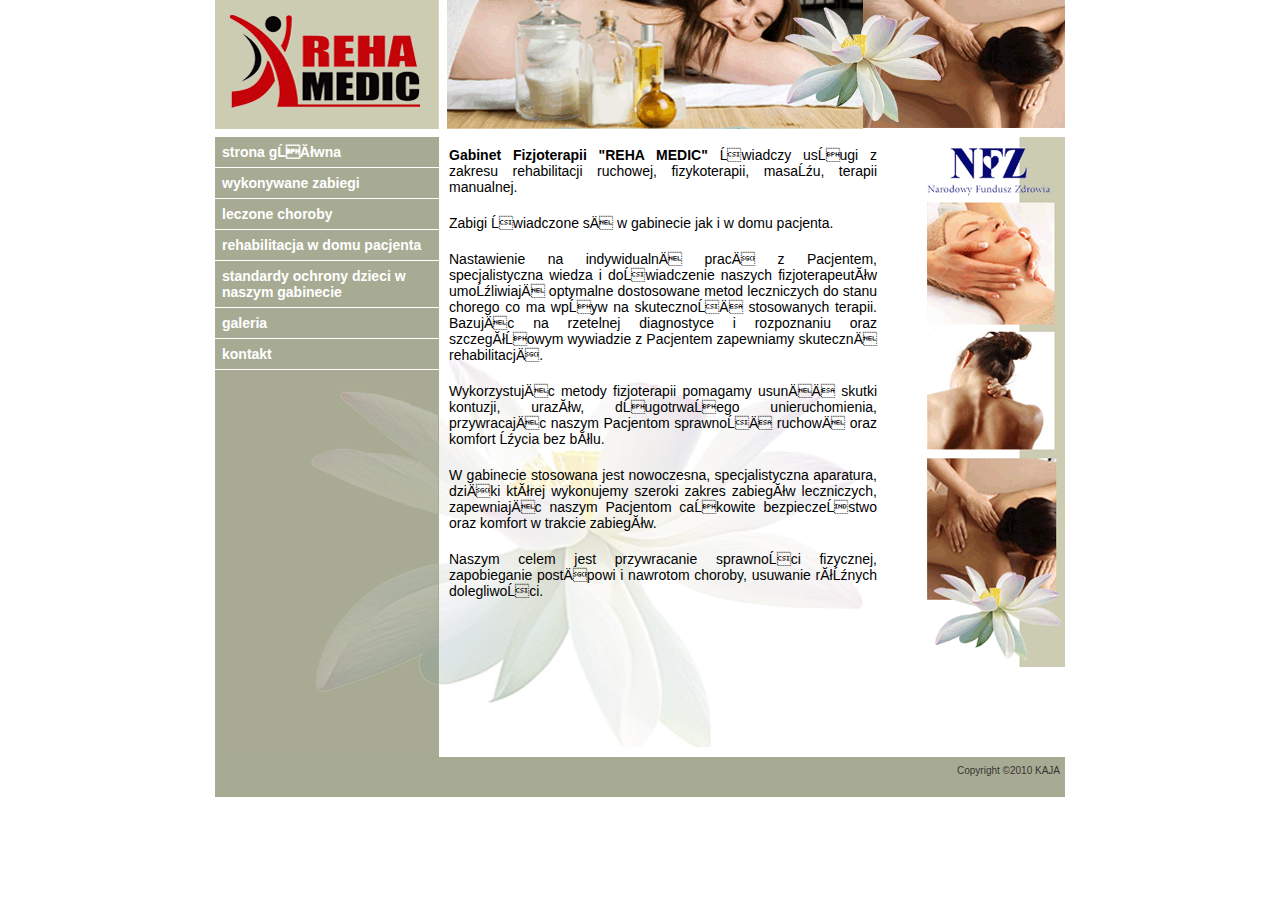
<file: index.html>
<!DOCTYPE html PUBLIC "-//W3C//DTD XHTML 1.0 Strict//EN" "http://www.w3.org/TR/xhtml1/DTD/xhtml1-strict.dtd">
<html xmlns="http://www.w3.org/1999/xhtml">
<head>
    <title>REHA-MEDIC Gabinet Fizjoterapii - Babica</title>
    <meta http-equiv="content-type" content="text/html; charset=iso-8859-2" />
    <meta name="language" content="pl" />
    <meta name="keywords" content="Babica, Czudec, rehabilitacja, fizjoterapia, gabinet, fizjoterapi, laser, masaże, leczenie, fizykoterapia, zabiegi, krioterapia" />
    <meta name="description" content="" />
    <link href="style.css" rel="stylesheet" type="text/css" />
<link rel="stylesheet" href="style.css" type="text/css" />
</head>

<body>
    <div id="main">
        <div id="header"><img src="images/naglowek logo.gif" width="224" height="137" border="0" align="left" alt="[Rozmiar: 10747 bajtów]" /><img src="images/naglowek pasek.gif" width="626" height="137" border="0" align="right" alt="[Rozmiar: 49129 bajtów]" /></div>

        <div id="middle">
            <div id="left">

				<div class="menu">
     <ul>
       <li><a href="index.html" class="active"><span>strona główna</span></a></li>
       <li><a href="zabiegi.html"><span>wykonywane zabiegi</span></a></li>
       <li><a href="leczonechoroby.html"><span>leczone choroby</span></a></li>
       <li><a href="upacjenta.html"><span>rehabilitacja w domu pacjenta</span></a></li>
       <li><a href="standardy_ochrony_maloletnich_rehamedic.pdf"><span>standardy ochrony dzieci w naszym gabinecie</span></a></li>
	   <!--li><a href="cennik.html"><span>cennik</span></a></li-->
       <li><a href="galeria.html"><span>galeria</span></a></li>
       <li><a href="kontakt.html"><span>kontakt</span></a></li>
     </ul>

   </div>



            </div>
            <div id="cent">
                <div id="text">
					 <p><b>Gabinet Fizjoterapii "REHA MEDIC"</b> świadczy usługi z zakresu rehabilitacji ruchowej, fizykoterapii, masażu, terapii manualnej.</p>
                <p>Zabigi świadczone są w gabinecie jak i w domu pacjenta.</p>
                <p>Nastawienie na indywidualną pracę z Pacjentem, specjalistyczna wiedza i doświadczenie naszych fizjoterapeutów umożliwiają optymalne dostosowane metod leczniczych do stanu chorego co ma wpływ na skuteczność stosowanych terapii. Bazując na rzetelnej diagnostyce i rozpoznaniu oraz szczegółowym wywiadzie z Pacjentem zapewniamy skuteczną rehabilitację.</p>
					 <p>Wykorzystując metody fizjoterapii pomagamy usunąć skutki kontuzji, urazów, długotrwałego unieruchomienia, przywracając naszym Pacjentom sprawność ruchową oraz komfort życia bez bólu.</p>
					 <p>W gabinecie stosowana jest nowoczesna, specjalistyczna aparatura, dzięki której wykonujemy szeroki zakres zabiegów leczniczych, zapewniając naszym Pacjentom całkowite bezpieczeństwo oraz komfort w trakcie zabiegów.

					 <p>Naszym celem jest przywracanie sprawności fizycznej, zapobieganie postępowi i nawrotom choroby, usuwanie różnych dolegliwości.</p>
     </div>
            </div>
            <div id="right"><img src="images/pasek foto prawy.gif" width="138" height="530" border="0" align="left" alt="[Rozmiar: 33292 bajtów]" />

            </div>
        </div>
        <div class="footer"><p>Copyright &#169;2010 KAJA</p></div>
    </div>
</body>
</html>
</file>
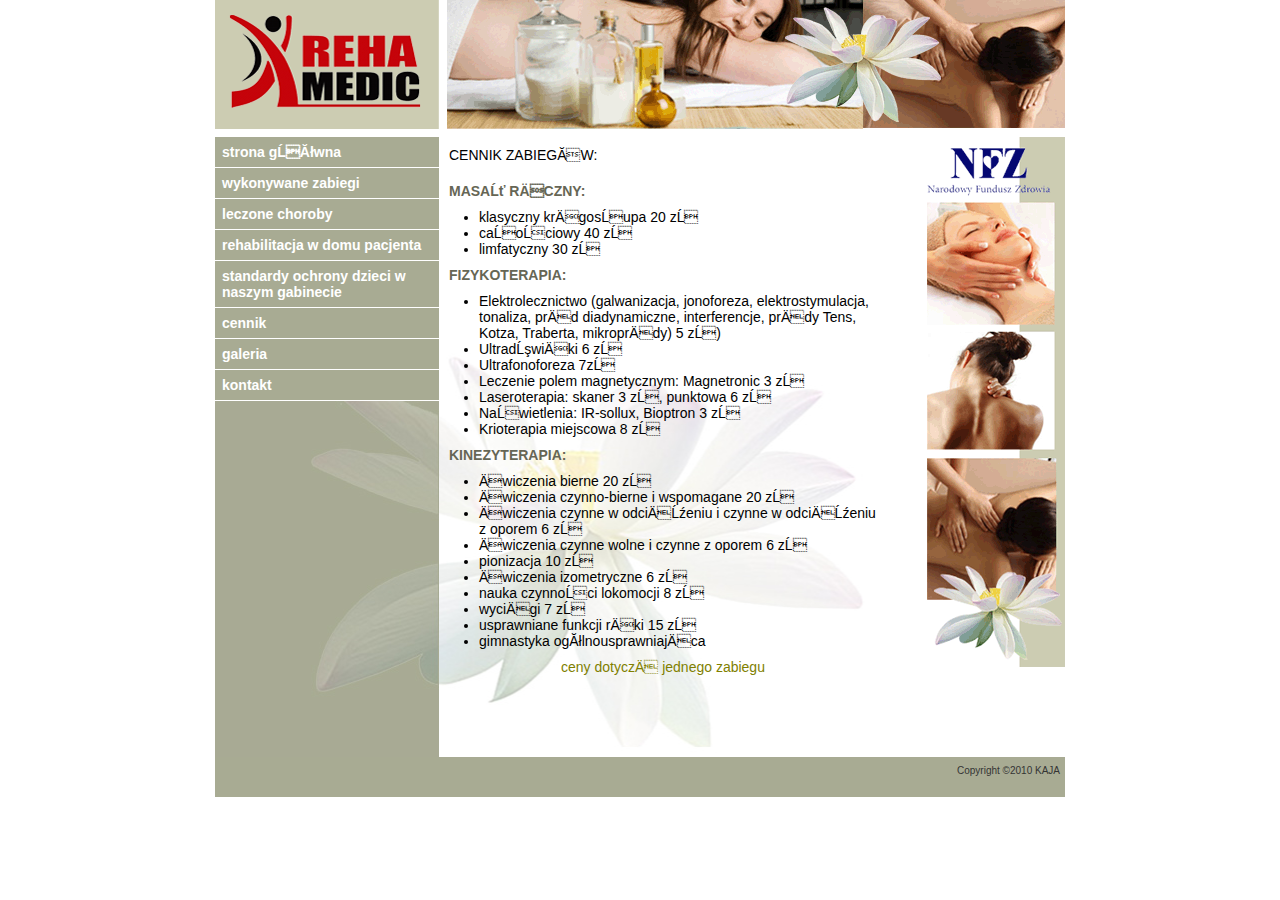
<file: cennik.html>
<!DOCTYPE html PUBLIC "-//W3C//DTD XHTML 1.0 Strict//EN" "http://www.w3.org/TR/xhtml1/DTD/xhtml1-strict.dtd">
<html xmlns="http://www.w3.org/1999/xhtml">
<head>
    <title>Przykłady CSS - Strona z trzema kolumnami</title>
    <meta http-equiv="content-type" content="text/html; charset=iso-8859-2" />
    <meta name="language" content="pl" />
    <meta name="keywords" content="" />
    <meta name="description" content="" />
    <link href="style.css" rel="stylesheet" type="text/css" />
<link rel="stylesheet" href="style.css" type="text/css" />
</head>

<body>
    <div id="main">
        <div id="header"><img src="images/naglowek logo.gif" width="224" height="137" border="0" align="left" alt="[Rozmiar: 10747 bajtów]" /><img src="images/naglowek pasek.gif" width="626" height="137" border="0" align="right" alt="[Rozmiar: 49129 bajtów]" /></div>

        <div id="middle">
            <div id="left">
				
				<div class="menu">
     <ul>
       <li><a href="index.html" class="active"><span>strona główna</span></a></li>
       <li><a href="zabiegi.html"><span>wykonywane zabiegi</span></a></li>
       <li><a href="leczonechoroby.html"><span>leczone choroby</span></a></li>
       <li><a href="upacjenta.html"><span>rehabilitacja w domu pacjenta</span></a></li>
       <li><a href="standardy_ochrony_maloletnich_rehamedic.pdf"><span>standardy ochrony dzieci w naszym gabinecie</span></a></li>
	   <li><a href="cennik.html"><span>cennik</span></a></li>
       <li><a href="galeria.html"><span>galeria</span></a></li>
       <li><a href="kontakt.html"><span>kontakt</span></a></li>
     </ul>

   </div>

				
				
            </div>
            <div id="cent">
                <div id="text">
				
					 <p>CENNIK ZABIEGÓW:</p>
		<p class="nazwy"><b>MASAŻ RĘCZNY:</b></p>
		
					<li class="punkty">klasyczny kręgosłupa 20 zł</li>
				   <li class="punkty">całościowy 40 zł</li>
					<li class="punkty">limfatyczny 30 zł</li>
				  			  
 	    	 
     </div>
		
		
		  <div id="text">	
				
					 <p class="nazwy"><b>FIZYKOTERAPIA:</b></p>
		
					<li class="punkty">Elektrolecznictwo (galwanizacja, jonoforeza, elektrostymulacja, tonaliza, prąd diadynamiczne, interferencje, prądy Tens, Kotza, Traberta, mikroprądy) 5 zł)</li>
				   <li class="punkty">Ultradźwięki 6 zł</li>
					<li class="punkty">Ultrafonoforeza 7zł</li>
				  <li class="punkty">Leczenie polem magnetycznym: Magnetronic 3 zł</li>
				  <li class="punkty">Laseroterapia: skaner 3 zł, punktowa 6 zł</li>	
            <li class="punkty">Naświetlenia: IR-sollux, Bioptron 3 zł</li>
				<li class="punkty">Krioterapia miejscowa 8 zł</li>
					  		  
 		      </div>
		
<div id="text">	
				
					 <p class="nazwy"><b>KINEZYTERAPIA:</b></p>
		
					<li class="punkty">ćwiczenia bierne 20 zł</li>
				   <li class="punkty">ćwiczenia czynno-bierne i wspomagane 20 zł</li>
					<li class="punkty">ćwiczenia czynne w odciążeniu i czynne w odciążeniu z oporem 6 zł</li>
					<li class="punkty">ćwiczenia czynne wolne i czynne z oporem 6 zł</li>  		  
 		   	 <li class="punkty">pionizacja 10 zł</li>
				 <li class="punkty">ćwiczenia izometryczne 6 zł</li>
				 <li class="punkty">nauka czynności lokomocji 8 zł</li>
				 <li class="punkty">wyciągi 7 zł</li>
				 <li class="punkty">usprawniane funkcji ręki 15 zł</li>
			<li class="punkty">gimnastyka ogólnousprawniająca</li>
				
			
				  </div>
			  <div id="text">		
			  	<class="punkty"><p style="text-align: center"<><span style="color: #808000">ceny dotyczą jednego zabiegu</li></p></span>	
				 </div>
		
			
				
	 
		</DIV>
	  	
	 
           
            <div id="right"><img src="images/pasek foto prawy.gif" width="138" height="530" border="0" align="left" alt="[Rozmiar: 33292 bajtów]" />
                
            </div>
        </div>
        <div class="footer"><p>Copyright &#169;2010 KAJA</p></div>
    </div>
</body>
</html>
</file>
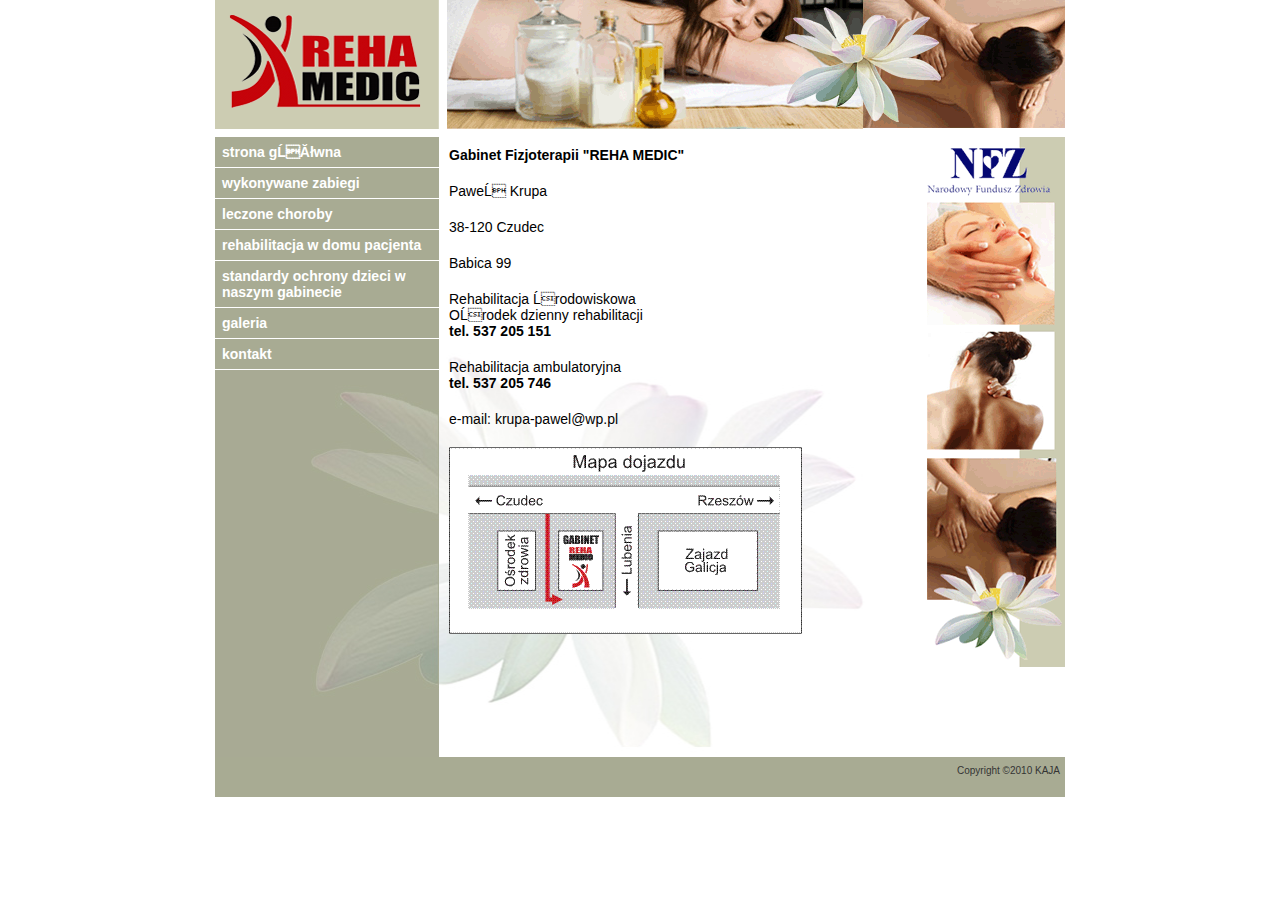
<file: kontakt.html>
<!DOCTYPE html PUBLIC "-//W3C//DTD XHTML 1.0 Strict//EN" "http://www.w3.org/TR/xhtml1/DTD/xhtml1-strict.dtd">
<html xmlns="http://www.w3.org/1999/xhtml">
<head>
    <title>REHA-MEDIC Gabinet Fizjoterapii - Babica</title>
    <meta http-equiv="content-type" content="text/html; charset=iso-8859-2" />
    <meta name="language" content="pl" />
    <meta name="keywords" content="Babica, Czudec, rehabilitacja, fizjoterapia, gabinet, fizjoterapi, laser, masaże, leczenie, fizykoterapia, zabiegi, krioterapia" />
    <meta name="description" content="" />
    <link href="style.css" rel="stylesheet" type="text/css" />
<link rel="stylesheet" href="style.css" type="text/css" />
</head>

<body>
    <div id="main">
        <div id="header"><img src="images/naglowek logo.gif" width="224" height="137" border="0" align="left" alt="[Rozmiar: 10747 bajtów]" /><img src="images/naglowek pasek.gif" width="626" height="137" border="0" align="right" alt="[Rozmiar: 49129 bajtów]" /></div>

        <div id="middle">
            <div id="left">

				<div class="menu">
     <ul>
       <li><a href="index.html" class="active"><span>strona główna</span></a></li>
       <li><a href="zabiegi.html"><span>wykonywane zabiegi</span></a></li>
       <li><a href="leczonechoroby.html"><span>leczone choroby</span></a></li>
       <li><a href="upacjenta.html"><span>rehabilitacja w domu pacjenta</span></a></li>
       <li><a href="standardy_ochrony_maloletnich_rehamedic.pdf"><span>standardy ochrony dzieci w naszym gabinecie</span></a></li>
	   <!--li><a href="cennik.html"><span>cennik</span></a></li-->
       <li><a href="galeria.html"><span>galeria</span></a></li>
       <li><a href="kontakt.html"><span>kontakt</span></a></li>
     </ul>

   </div>



            </div>
            <div id="cent">
                <div id="text">
					 <p><b>Gabinet Fizjoterapii "REHA MEDIC"</b></p>
					 <p>Paweł Krupa</p>
					 <p>38-120 Czudec</p>
					 <p>Babica 99</p>
					 
					 
					 <p>
					 Rehabilitacja środowiskowa<br />
					 Ośrodek dzienny rehabilitacji<br />
					 <b>tel. 537 205 151</b></p>
					 
					 <p>
					 Rehabilitacja ambulatoryjna<br />
					 <b>tel. 537 205 746</b></p>
					 
					 <p>e-mail: krupa-pawel@wp.pl</p>
					 <p><img src="images/mapagif.gif" width="353" height="187" border="0" alt="[Rozmiar: 7565 bajtów]" /></p>

     </div>
            </div>
            <div id="right"><img src="images/pasek foto prawy.gif" width="138" height="530" border="0" align="left" alt="[Rozmiar: 33292 bajtów]" />

            </div>
        </div>
        <div class="footer"><p>Copyright &#169;2010 KAJA</p></div>
    </div>
</body>
</html>
</file>
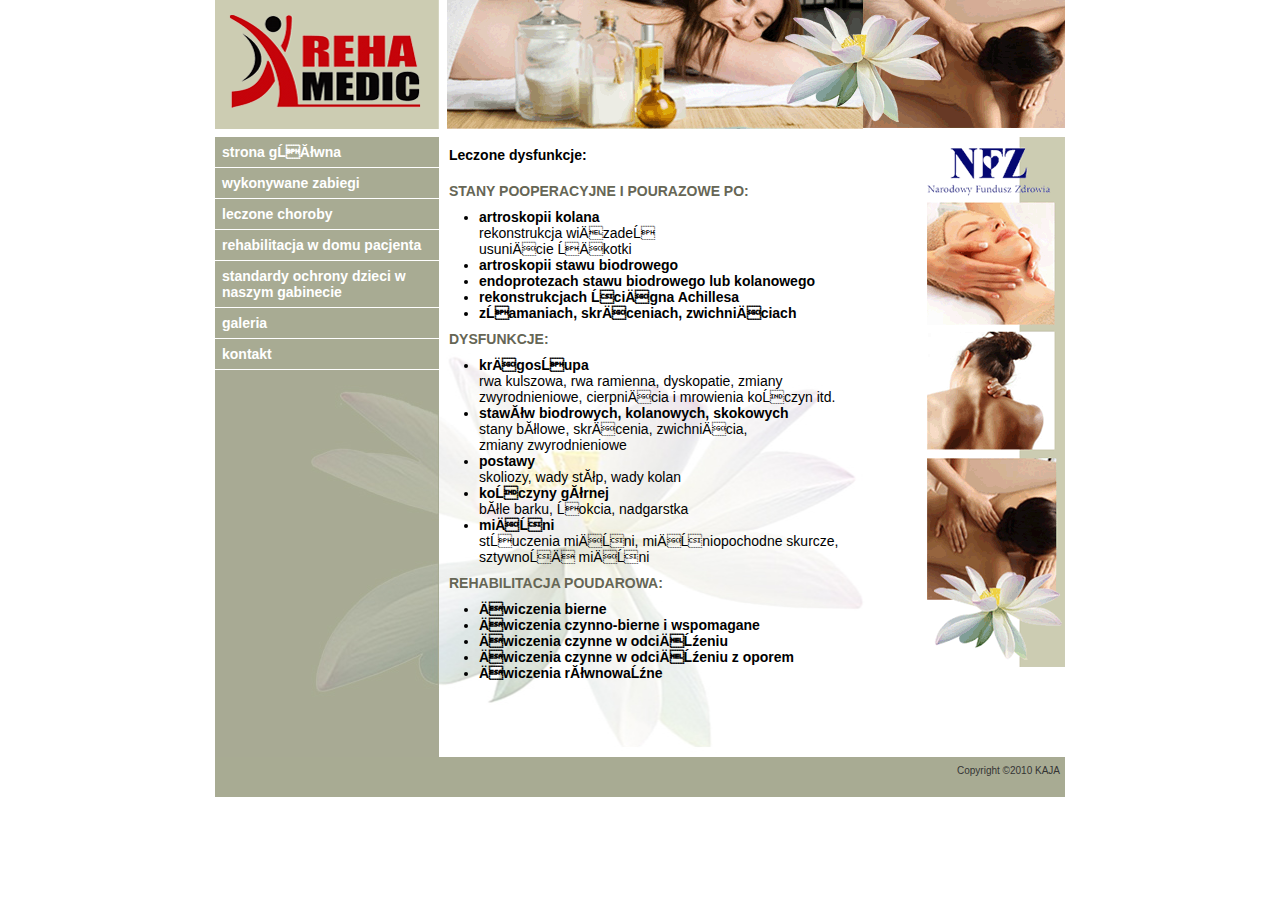
<file: leczonechoroby.html>
<!DOCTYPE html PUBLIC "-//W3C//DTD XHTML 1.0 Strict//EN" "http://www.w3.org/TR/xhtml1/DTD/xhtml1-strict.dtd">
<html xmlns="http://www.w3.org/1999/xhtml">
<head>
    <title>REHA-MEDIC Gabinet Fizjoterapii - Babica</title>
    <meta http-equiv="content-type" content="text/html; charset=iso-8859-2" />
    <meta name="language" content="pl" />
    <meta name="keywords" content="Babica, Czudec, rehabilitacja, fizjoterapia, gabinet, fizjoterapi, laser, masaże, leczenie, fizykoterapia, zabiegi, krioterapia" />
    <meta name="description" content="" />
    <link href="style.css" rel="stylesheet" type="text/css" />
<link rel="stylesheet" href="style.css" type="text/css" />
</head>

<body>
    <div id="main">
        <div id="header"><img src="images/naglowek logo.gif" width="224" height="137" border="0" align="left" alt="[Rozmiar: 10747 bajtów]" /><img src="images/naglowek pasek.gif" width="626" height="137" border="0" align="right" alt="[Rozmiar: 49129 bajtów]" /></div>

        <div id="middle">
            <div id="left">

				<div class="menu">
     <ul>
       <li><a href="index.html" class="active"><span>strona główna</span></a></li>
       <li><a href="zabiegi.html"><span>wykonywane zabiegi</span></a></li>
       <li><a href="leczonechoroby.html"><span>leczone choroby</span></a></li>
       <li><a href="upacjenta.html"><span>rehabilitacja w domu pacjenta</span></a></li>
       <li><a href="standardy_ochrony_maloletnich_rehamedic.pdf"><span>standardy ochrony dzieci w naszym gabinecie</span></a></li>
	   <!--li><a href="cennik.html"><span>cennik</span></a></li-->
       <li><a href="galeria.html"><span>galeria</span></a></li>
       <li><a href="kontakt.html"><span>kontakt</span></a></li>
     </ul>

   </div>



            </div>
            <div id="cent">
                <div id="text">

					 <p><b>Leczone dysfunkcje:</b></p>
		<p class="nazwy"><b>STANY POOPERACYJNE I POURAZOWE PO:</b></p>

					<li class="punkty"><b>artroskopii kolana</b></li>
					<dd>rekonstrukcja wiązadeł</dd>
							<dd>usunięcie łękotki</dd>

					<li class="punkty"><b>artroskopii stawu biodrowego</b></li>
					<li class="punkty"><b>endoprotezach stawu biodrowego lub kolanowego</b></li>
					<li class="punkty"><b>rekonstrukcjach ścięgna Achillesa</b></li>
				   <li class="punkty"><b>złamaniach, skręceniach, zwichnięciach</b></li>


     </div>


		  <div id="text">

					 <p class="nazwy"><b>DYSFUNKCJE:</b></p>

					<li class="punkty"><b>kręgosłupa</b></li>
					<dd>rwa kulszowa, rwa ramienna, dyskopatie, zmiany</dd>
					<dd>zwyrodnieniowe, cierpnięcia i mrowienia kończyn itd.</dd>

				   <li class="punkty"><b>stawów biodrowych, kolanowych, skokowych </b></li>
					<dd>stany bólowe, skręcenia, zwichnięcia, </dd>
					<dd>zmiany zwyrodnieniowe</dd>
					<li class="punkty"><b>postawy</b></li>
					<dd>skoliozy, wady stóp, wady kolan</dd>
					<li class="punkty"><b>kończyny górnej</b></li>
					<dd>bóle barku, łokcia, nadgarstka</dd>
            	<li class="punkty"><b>mięśni</b></li>
				 	<dd>stłuczenia mięśni, mięśniopochodne skurcze,</dd>
					<dd>sztywność mięśni</dd>

		</div>

<div id="text">

					 <p class="nazwy"><b>REHABILITACJA POUDAROWA:</b></p>

					<li class="punkty"><b>ćwiczenia bierne</b></li>
				   <li class="punkty"><b>ćwiczenia czynno-bierne i wspomagane</b></li>
					<li class="punkty"><b>ćwiczenia czynne w odciążeniu</b> </li>
					<li class="punkty"><b>ćwiczenia czynne w odciążeniu z oporem</b></li>
					<li class="punkty"><b>ćwiczenia równoważne</b></li>


     </div>









		</DIV>



            <div id="right"><img src="images/pasek foto prawy.gif" width="138" height="530" border="0" align="left" alt="[Rozmiar: 33292 bajtów]" />

            </div>
        </div>
        <div class="footer"><p>Copyright &#169;2010 KAJA</p></div>
    </div>
</body>
</html>
</file>
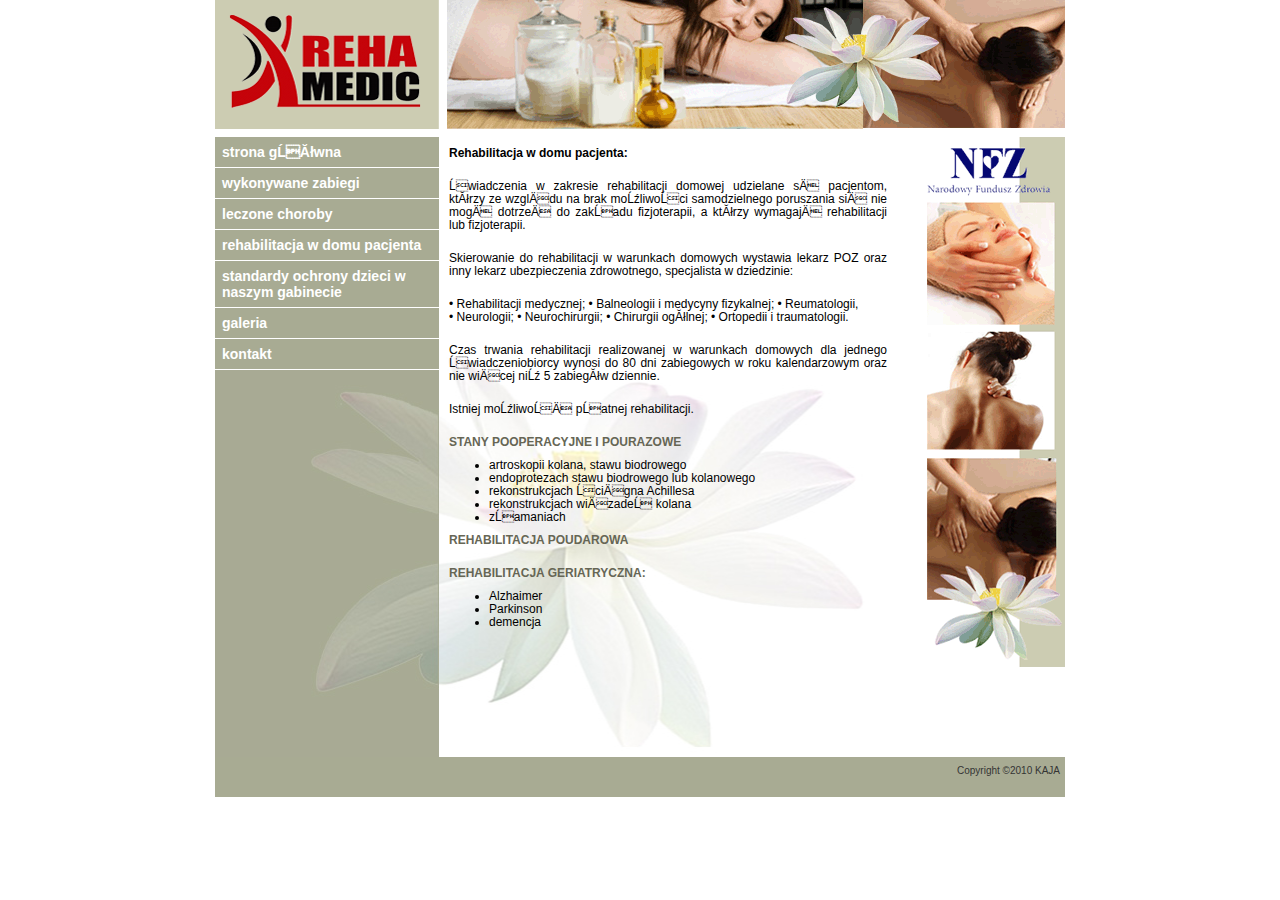
<file: upacjenta.html>
<!DOCTYPE html PUBLIC "-//W3C//DTD XHTML 1.0 Strict//EN" "http://www.w3.org/TR/xhtml1/DTD/xhtml1-strict.dtd">
<html xmlns="http://www.w3.org/1999/xhtml">
<head>
    <title>REHA-MEDIC Gabinet Fizjoterapii - Babica</title>
    <meta http-equiv="content-type" content="text/html; charset=iso-8859-2" />
    <meta name="language" content="pl" />
    <meta name="keywords" content="Babica, Czudec, rehabilitacja, fizjoterapia, gabinet, fizjoterapi, laser, masaże, leczenie, fizykoterapia, zabiegi, krioterapia" />
    <meta name="description" content="" />
    <link href="style.css" rel="stylesheet" type="text/css" />
<link rel="stylesheet" href="style.css" type="text/css" />
</head>

<body>
    <div id="main">
        <div id="header"><img src="images/naglowek logo.gif" width="224" height="137" border="0" align="left" alt="[Rozmiar: 10747 bajtów]" /><img src="images/naglowek pasek.gif" width="626" height="137" border="0" align="right" alt="[Rozmiar: 49129 bajtów]" /></div>

        <div id="middle">
            <div id="left">

				<div class="menu">
     <ul>
       <li><a href="index.html" class="active"><span>strona główna</span></a></li>
       <li><a href="zabiegi.html"><span>wykonywane zabiegi</span></a></li>
       <li><a href="leczonechoroby.html"><span>leczone choroby</span></a></li>
       <li><a href="upacjenta.html"><span>rehabilitacja w domu pacjenta</span></a></li>
       <li><a href="standardy_ochrony_maloletnich_rehamedic.pdf"><span>standardy ochrony dzieci w naszym gabinecie</span></a></li>
	   <!--li><a href="cennik.html"><span>cennik</span></a></li-->
       <li><a href="galeria.html"><span>galeria</span></a></li>
       <li><a href="kontakt.html"><span>kontakt</span></a></li>
     </ul>

   </div>



            </div>
            <div id="cent">
                <div id="text3">

					 <p><b>Rehabilitacja w domu pacjenta:</b></p>

					 <p>Świadczenia w zakresie rehabilitacji domowej udzielane są pacjentom, którzy ze względu na brak możliwości samodzielnego poruszania się nie mogą dotrzeć do zakładu fizjoterapii, a którzy wymagają rehabilitacji lub fizjoterapii.</p>
<p>Skierowanie do rehabilitacji w warunkach domowych wystawia lekarz POZ oraz inny lekarz ubezpieczenia zdrowotnego, specjalista w dziedzinie:</p>
<p>&#8226;	Rehabilitacji medycznej;
&#8226;	Balneologii i medycyny fizykalnej;
&#8226;	Reumatologii,</br>
&#8226;	Neurologii;
&#8226;	Neurochirurgii;
&#8226;	Chirurgii ogólnej;
&#8226;	Ortopedii i traumatologii. </p>
<p>Czas trwania rehabilitacji realizowanej w warunkach domowych dla jednego świadczeniobiorcy wynosi do 80 dni zabiegowych w roku kalendarzowym oraz nie więcej niż 5 zabiegów dziennie.</p>
<p>Istniej możliwość płatnej rehabilitacji.
</p>
		<p class="nazwy"><b>STANY POOPERACYJNE I POURAZOWE</b></p>
							<li class="punkty">artroskopii kolana, stawu biodrowego</li>
				   <li class="punkty">endoprotezach stawu biodrowego lub kolanowego</li>
					<li class="punkty">rekonstrukcjach ścięgna Achillesa</li>
				  <li class="punkty">rekonstrukcjach więzadeł kolana</li>
            <li class="punkty">złamaniach</li>

     </div>


		  <div id="text3">

		   <p class="nazwy"><b>REHABILITACJA POUDAROWA</b></p>
			<p class="nazwy"><b>REHABILITACJA GERIATRYCZNA:</b></p>

					<li class="punkty">Alzhaimer</li>
				   <li class="punkty">Parkinson</li>
					<li class="punkty">demencja</li>


     </div>







		</DIV>



            <div id="right"><img src="images/pasek foto prawy.gif" width="138" height="530" border="0" align="left" alt="[Rozmiar: 33292 bajtów]" />

            </div>
        </div>
        <div class="footer"><p>Copyright &#169;2010 KAJA</p></div>
    </div>
</body>
</html>
</file>
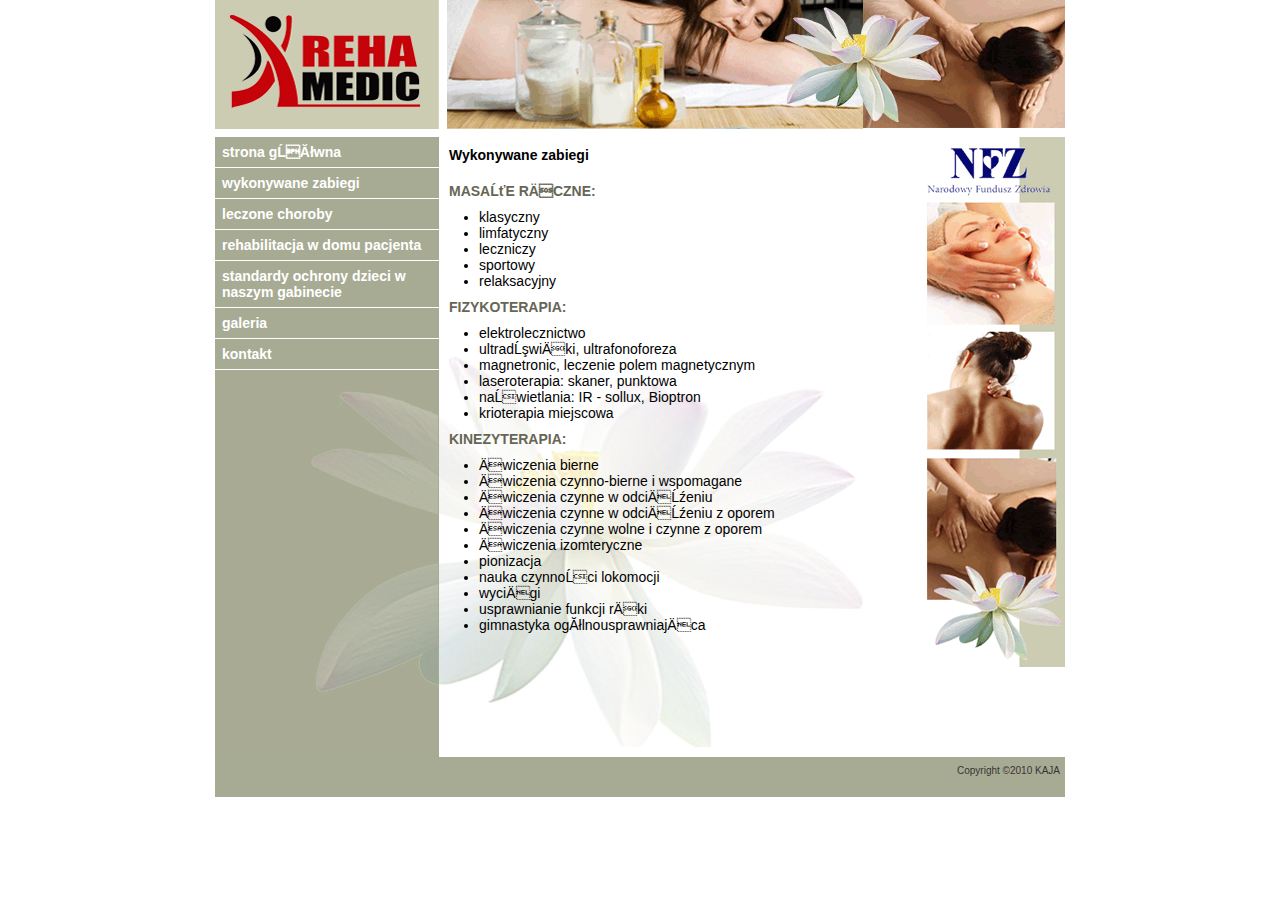
<file: zabiegi.html>
<!DOCTYPE html PUBLIC "-//W3C//DTD XHTML 1.0 Strict//EN" "http://www.w3.org/TR/xhtml1/DTD/xhtml1-strict.dtd">
<html xmlns="http://www.w3.org/1999/xhtml">
<head>
    <title>REHA-MEDIC Gabinet Fizjoterapii - Babica</title>
    <meta http-equiv="content-type" content="text/html; charset=iso-8859-2" />
    <meta name="language" content="pl" />
    <meta name="keywords" content="Babica, Czudec, rehabilitacja, fizjoterapia, gabinet, fizjoterapi, laser, masaże, leczenie, fizykoterapia, zabiegi, krioterapia" />
    <meta name="description" content="" />
    <link href="style.css" rel="stylesheet" type="text/css" />
<link rel="stylesheet" href="style.css" type="text/css" />
</head>

<body>
    <div id="main">
        <div id="header"><img src="images/naglowek logo.gif" width="224" height="137" border="0" align="left" alt="[Rozmiar: 10747 bajtów]" /><img src="images/naglowek pasek.gif" width="626" height="137" border="0" align="right" alt="[Rozmiar: 49129 bajtów]" /></div>

        <div id="middle">
            <div id="left">

				<div class="menu">
     <ul>
       <li><a href="index.html" class="active"><span>strona główna</span></a></li>
       <li><a href="zabiegi.html"><span>wykonywane zabiegi</span></a></li>
       <li><a href="leczonechoroby.html"><span>leczone choroby</span></a></li>
       <li><a href="upacjenta.html"><span>rehabilitacja w domu pacjenta</span></a></li>
       <li><a href="standardy_ochrony_maloletnich_rehamedic.pdf"><span>standardy ochrony dzieci w naszym gabinecie</span></a></li>
	   <!--li><a href="cennik.html"><span>cennik</span></a></li-->
       <li><a href="galeria.html"><span>galeria</span></a></li>
       <li><a href="kontakt.html"><span>kontakt</span></a></li>
     </ul>

   </div>



            </div>
            <div id="cent">
                <div id="text">

					 <p><b>Wykonywane zabiegi</b></p>
		<p class="nazwy"><b>MASAŻE RĘCZNE:</b></p>

					<li class="punkty">klasyczny</li>
				   <li class="punkty">limfatyczny</li>
				  <li class="punkty">leczniczy</li>
            <li class="punkty">sportowy</li>
				<li class="punkty">relaksacyjny</li>


     </div>


		  <div id="text">

					 <p class="nazwy"><b>FIZYKOTERAPIA:</b></p>

					<li class="punkty">elektrolecznictwo</li>
				   <li class="punkty">ultradźwięki, ultrafonoforeza</li>
					<li class="punkty">magnetronic, leczenie polem magnetycznym</li>
				  <li class="punkty">laseroterapia: skaner, punktowa</li>
            <li class="punkty">naświetlania: IR - sollux, Bioptron</li>
				<li class="punkty">krioterapia miejscowa</li>


     </div>

<div id="text">

					 <p class="nazwy"><b>KINEZYTERAPIA:</b></p>

					<li class="punkty">ćwiczenia bierne</li>
				   <li class="punkty">ćwiczenia czynno-bierne i wspomagane</li>
					<li class="punkty">ćwiczenia czynne w odciążeniu </li>
					<li class="punkty">ćwiczenia czynne w odciążeniu z oporem</li>
				  <li class="punkty">ćwiczenia czynne wolne i czynne z oporem</li>
            <li class="punkty">ćwiczenia izomteryczne</li>
				<li class="punkty">pionizacja</li>
			<li class="punkty">nauka czynności lokomocji</li>
			<li class="punkty">wyciągi</li>
			<li class="punkty">usprawnianie funkcji ręki</li>
			<li class="punkty">gimnastyka ogólnousprawniająca</li>


     </div>








		</DIV>



            <div id="right"><img src="images/pasek foto prawy.gif" width="138" height="530" border="0" align="left" alt="[Rozmiar: 33292 bajtów]" />

            </div>
        </div>
        <div class="footer"><p>Copyright &#169;2010 KAJA</p></div>
    </div>
</body>
</html>
</file>
<file: style.css>
body {
    margin: 0;
    padding: 0;
    font: 14px Verdena, Arial, Helvetica, sans-serif;
    text-align: center;
    color: #000000;
    background: #FFFFFF;
}

p {
    margin: 0;
    padding: 10px 0;
    text-align: justify;
}

#main {
    margin: 0 auto;
    padding: 0;
    width: 850px;
    text-align: left;
    background-color: #FFFFFF;
    border-left: 0px solid #a8ab93;
    border-right: 0px solid #a8ab93;
}

ul, ul li {
	display: block;
	list-style: none;
	margin: 0;
	padding: 0;
}

ul {
	width: 210px;
	padding: 0px 0px 0px 0px;
	background-color: #a8ab93;
	border: 0px double #28e;
}

ul li {
	border-bottom: 1px solid #FFF;
	width: 224px;
}

ul a:link, ul a:visited {
	display: block;
width: 210px;
	text-decoration: none;
	padding: 7px;
	font-weight: bold;
	background-color: #a8ab93;
	color: #FFF;
	border-left: 0px solid #25b;
}

ul a:hover {
	width: 210px;
	background-color: #c1c4ae;
	color: #fff;
	border-left: 0px solid #26d;
}

#header {
    height: 137px;
    background: #FFFFFFF;
}

#menu {
    height: 40px;
    background: #C1823D;
}

middle {
}

#left {
    float: left;
    padding: 0px;
    width: 224px;
	 height:620px;
	 background:url(images/kwiatek1.jpg) no-repeat top;
    background-color: #a8ab93;
}

#cent {
    float: left;
    padding: 0px;
    width: 448px;
	 height:620px;
    background:url(images/kwiatek.jpg) no-repeat top;

}


#text {
    float: left;
    padding: 0px;
width: 438px;

}
#cent #text3 {
    float: 0px;
    margin-left: 10px;
	 width: 438px;
	 font-size: 12px;
	 line-height: 13px;

}

#cent #foto {
		float: 0 px;

	 	width: 438px;

}
.wiersz {
		float: 0;
		margin-top: 1px;
    	margin-bottom: 10px;
		margin-left: 10px;
	 	width: 438px;
		border-color: transparent;
		border-top: transparent;

}

#text p{
    float: left;
    padding: 10px;
	 width: 428px;
}

.punkty {
margin-left: 40px;}

.nazwy {
 color: #666655;
 }
.nazwy1 {
 color: #666655;
 }
#right {
    float: right;
    padding: 0px;
    width: 138px;
  background-color: #a8ab93;
}



.footer {
    clear: both;
    height: 40px;
    line-height: 60px;
    text-align: right;
	 margin-top: 0px;
    background: #a8ab93;
	 font: 10px Tahoma, Helvetica, sans-serif;
}
.footer p {
    font:normal 10px Arial, Helvetica, sans-serif; color:#343434; line-height:1.8em; padding:5px; margin:0; float: right;}
</file>
